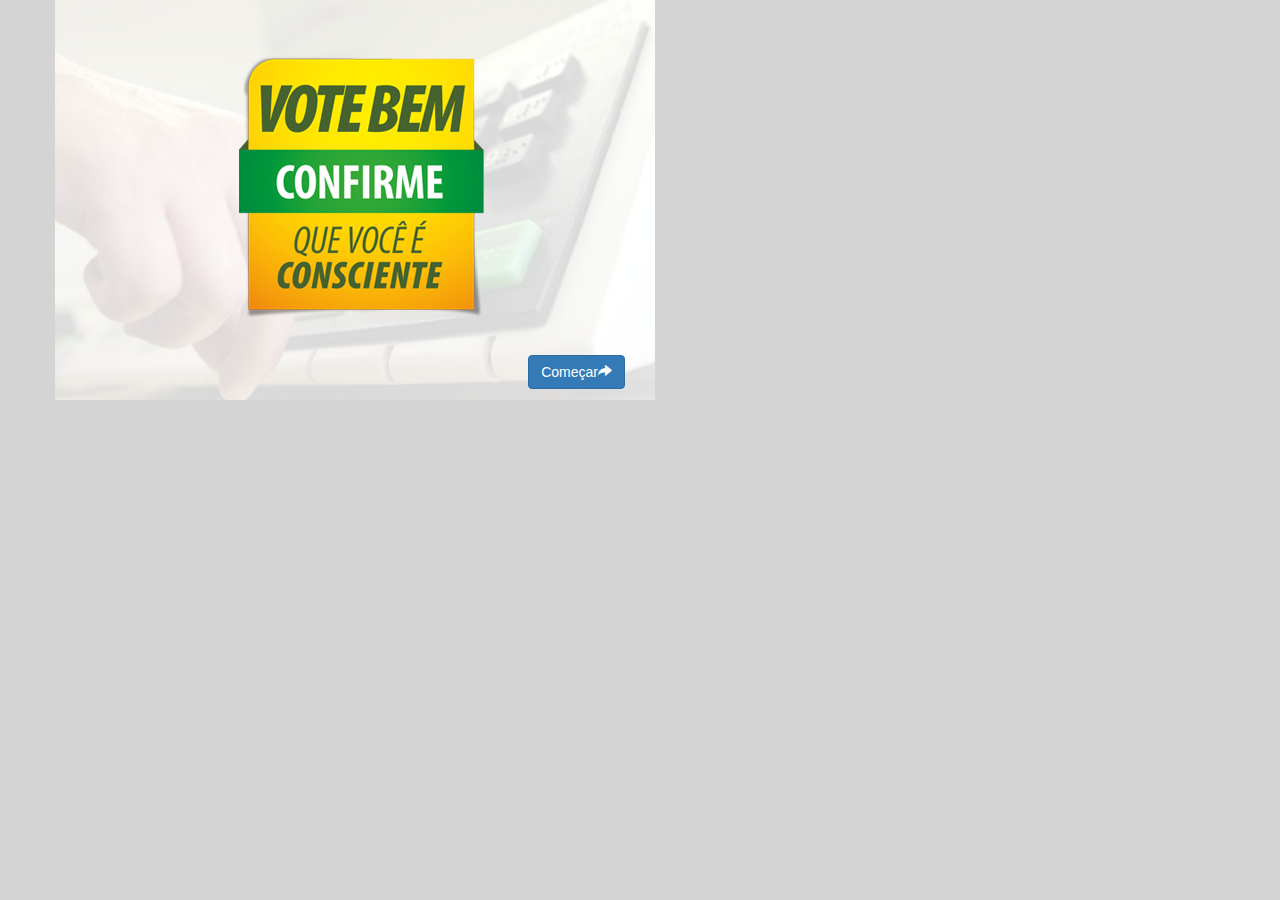
<file: Vote bem 3.0/index.html>
<!DOCTYPE html>
<html lang="pt-br">
	<head>
		<meta charset="utf-8">
		<!-- Inserção CSS / BOOTSTRAP / JAVASCRIPT -->
		<meta http-equiv="X-UA-Compatible" content="IE=edge">
		<meta name="viewport" content="width=device-width, initial-scale=1">
    	<link rel="stylesheet" href="https://maxcdn.bootstrapcdn.com/bootstrap/3.3.7/css/bootstrap.min.css">
    	<link rel="stylesheet" type="text/css" href="css/style.css">
    	<script src="https://ajax.googleapis.com/ajax/libs/jquery/3.2.1/jquery.min.js"></script>
    	<script src="https://maxcdn.bootstrapcdn.com/bootstrap/3.3.7/js/bootstrap.min.js"></script>
    	<script src="js/scriptVote.js"></script>
    	<script src="js/view.js"></script>
    	<script type="text/javascript">
    		$(function () {
 				 $('[data-toggle="tooltip"]').tooltip()
			})
    	</script>
    	<!-- FIM Inserção CSS / BOOTSTRAP / JAVASCRIPT -->

    	<title>Quiz | Vote bem</title>

    	<!--[if lt IE 9]>
      		<script src="https://oss.maxcdn.com/html5shiv/3.7.3/html5shiv.min.js"></script>
      		<script src="https://oss.maxcdn.com/respond/1.4.2/respond.min.js"></script>
    	<![endif]-->
	</head>

	<body class="fundo">
		<div class="container">
			<div class="tab-content">
				
				<div class="tab-pane active" id="inicio">
					<div class="row">
						<img src="img/inicial.png" class="img-responsive">
						<div class="col-lg-6 col-md-7 col-sm-9 col-xs-12">
							<a href="#perguntas" data-toggle="tab">
								<button type="button" class="btn btn-primary botao_iniciar" name="botao_inicial" id="iniciar">
									Começar<span class="glyphicon glyphicon-share-alt"></span>
								</button>
							</a>
							<a href="#inicio" data-toggle="tab" id="linkInicio"></a>
						</div> <!-- Fim col -->
					</div> <!-- Fim row -->
				</div> <!-- Fim tab-pane active -->

				<div class="tab-pane" id="perguntas">
					<div class="row">
						<img src="img/perguntas.png" class="img-responsive">
						<div class="col-lg-4 area_pergunta">
							<div id="area_pergunta" class="pergunta">
								<h4 id="tituloPergunta"/>
							</div> <!-- Fim pergunta -->

							<div class="num_pergunta">

							</div> <!-- Fim num_pergunta -->
						</div> <!-- Fim area_pergunta -->

						<div class="col-lg-4 area_resposta">
							<div>
								<input type="button" name="opcao" class="botao_resposta" id="concordo_m" value="Concordo muito">
								</input>
							</div> <!-- Fim botao_resposta -->

							<div>
								<input type="button" name="opcao" class="botao_resposta" id="concordo" value="Concordo">
								</input>
							</div> <!-- Fim botao_resposta -->

							<div>
								<input type="button" name="opcao" class="botao_resposta" id="discordo" value="Discordo">
								</input>
							</div> <!-- Fim botao_resposta -->

							<div>
								<input type="button" name="opcao" class="botao_resposta" id="discordo_m" value="Discordo muito">
								</input>
							</div> <!-- Fim botao_resposta -->

							<div>
								<a href="#grafico" data-toggle="tab" id="linkResultado"></a>
								<button type="submit" name="confirmar" class="botao_confirmar" id="avancar">
									<span class="text_enviar">Confirmar</span>
								</button>
							</div> <!-- Fim botao_confirmar -->

							<div>
								<button type="button" name="voltar" class="botao_voltar" id="voltar">
									<span class="text_enviar">Voltar</span>
								</button> <!-- Fim botao_voltar -->
							</div>
						</div> <!-- Fim area_resposta -->
					</div> <!-- Fim row -->
				</div> <!-- Fim tab-pane perguntas -->

				<div class="tab-pane" id="grafico">
					<div class="row">
						<img src="img/background.png" class="img-responsive">
						<img src="img/grafico.png" class="img-responsive grafico">

						<div class="col-lg-4 area_frase">
							<a href="" class="frase">
								<p class="frase" data-toggle="tooltip" data-placement="top" title="Clique para ver a analise dessa posição">"Frase"</p>
							</a>

							<a href="" class="frase">
								<p class="frase" data-toggle="tooltip" data-placement="top" title="Clique para ver a analise dessa posição">"Frase"</p>
							</a>

							<a href="" class="frase_sel" data-toggle="modal" data-target="#janela">
								<p class="frase_sel" data-toggle="tooltip" data-placement="top" title="Clique para ver a analise da sua posição">"Frase"</p>
							</a>

							<a href="" class="frase">
								<p class="frase" data-toggle="tooltip" data-placement="top" title="Clique para ver a analise dessa posição">"Frase"</p>
							</a>

							<a href="" class="frase">
								<p class="frase" data-toggle="tooltip" data-placement="top" title="Clique para ver a analise dessa posição">"Frase"</p>
							</a>
						</div> <!-- Fim area_frase -->

						<div class="col-lg-4 area_frase_2">
							<a href="" class="frase">
								<p class="frase" data-toggle="tooltip" data-placement="top" title="Clique para ver a analise dessa posição">"Frase"</p>
							</a>

							<a href="" class="frase">
								<p class="frase" data-toggle="tooltip" data-placement="top" title="Clique para ver a analise dessa posição">"Frase"</p>
							</a>

							<a href="" class="frase">
								<p class="frase" data-toggle="tooltip" data-placement="top" title="Clique para ver a analise dessa posição">"Frase"</p>
							</a>

							<a href="" class="frase">
								<p class="frase" data-toggle="tooltip" data-placement="top" title="Clique para ver a analise dessa posição">"Frase"</p>
							</a>

							<a href="" class="frase">
								<p class="frase" data-toggle="tooltip" data-placement="top" title="Clique para ver a analise dessa posição">"Frase"</p>
							</a>
						</div> <!-- Fim area_frase_2 -->

						<div class="col-lg-4 area_frase_3">

							<a href="" class="frase">
								<p class="frase" data-toggle="tooltip" data-placement="top" title="Clique para ver a analise dessa posição">"Frase"</p>
							</a>

							<a href="" class="frase">
								<p class="frase" data-toggle="tooltip" data-placement="top" title="Clique para ver a analise dessa posição">"Frase"</p>
							</a>

							<a href="" class="frase">
								<p class="frase" data-toggle="tooltip" data-placement="top" title="Clique para ver a analise dessa posição">"Frase"</p>
							</a>

							<a href="" class="frase">
								<p class="frase" data-toggle="tooltip" data-placement="top" title="Clique para ver a analise dessa posição">"Frase"</p>
							</a>

							<a href="" class="frase">
								<p class="frase" data-toggle="tooltip" data-placement="top" title="Clique para ver a analise dessa posição">"Frase"</p>
							</a>

						</div> <!-- Fim area_frase_3 -->

						<div class="col-lg-4 area_frase_4">

							<a href="" class="frase">
								<p class="frase" data-toggle="tooltip" data-placement="top" title="Clique para ver a analise dessa posição">"Frase"</p>
							</a>

							<a href="" class="frase">
								<p class="frase" data-toggle="tooltip" data-placement="top" title="Clique para ver a analise dessa posição">"Frase"</p>
							</a>

							<a href="" class="frase">
								<p class="frase" data-toggle="tooltip" data-placement="top" title="Clique para ver a analise dessa posição">"Frase"</p>
							</a>

							<a href="" class="frase">
								<p class="frase" data-toggle="tooltip" data-placement="top" title="Clique para ver a analise dessa posição">"Frase"</p>
							</a>

							<a href="" class="frase">
								<p class="frase" data-toggle="tooltip" data-placement="top" title="Clique para ver a analise dessa posição">"Frase"</p>
							</a>

						</div> <!-- Fim area_frase_4 -->

					</div> <!-- Fim row -->

					<div class="modal fade" id="janela">
						<div class="row">
							<div class="modal-dialog">
								<div class="modal-content">
									<div class="modal_resultado">
										<img src="img/perguntas.png" class="img-responsive">
										<button type="button" class="close" data-dismiss="modal" name="fechar">
	                						<span class="botao_fechar">&times;</span>
	              						</button>
										
										<div class="col-lg-4 area_video">
											<iframe name="video" width="300" height="300" src="https://www.youtube.com/embed/epQEUGlbUnM" frameborder="0" allowfullscreen class="video_m"></iframe>
										</div> <!-- Fim area_video --> 

										<div class="col-lg-4 area_resultado">
											<h4>FASCISMO</h4>
											<p>
												O trecho padrão original de Lorem Ipsum, usado desde o século XVI, está reproduzido abaixo para os interessados. Seções 1.10.32 e 1.10.33 de "de Finibus Bonorum et Malorum". Ele usa um dicionário com mais de 200 palavras em Latim.
											</p>

											<div class="compartilhar">

												<div class="fb-share-button" data-href="file:///D:/Vote%20bem%202.0/index.html" data-layout="button" data-size="small" data-mobile-iframe="true">
													<a class="fb-xfbml-parse-ignore" target="_blank" href="https://www.facebook.com/sharer/sharer.php?u&amp;src=sdkpreparse">
														<img src="img/fb.png" data-toggle="tooltip" dara-placement="top" title="Compartilhar no Facebook">
													</a>

												</div> <!-- Fim Facebook -->

												<div class="comp_tt">
													<a href="https://twitter.com/intent/tweet?button_hashtag=Votebem">
														<img src="img/tt.png" data-toggle="tooltip" dara-placement="top" title="Compartilhar no Twitter">
													</a>
												</div> <!-- Fim twitter -->
												
											</div> <!-- Fim compartilhar -->

											<div>
												<a href="index.html">
													<button type="button" name="terminar" class="botao_terminar">
														<span class="text_enviar">Terminar</span>
													</button>
												</a>
											</div> <!-- Fim button terminar -->

										</div> <!-- Fim area_resultado -->
										
									</div> <!-- Fim modal_resultado -->

								</div> <!-- Fim modal-content -->

							</div> <!-- Fim modal-dialog -->

						</div> <!-- Fim row -->

					</div> <!-- Fim modal fade -->

				</div> <!-- Fim tab-pane grafico -->

			</div> <!-- Fim tab-content -->

		</div> <!-- Fim coitaner -->
	</body>
</html>
</file>
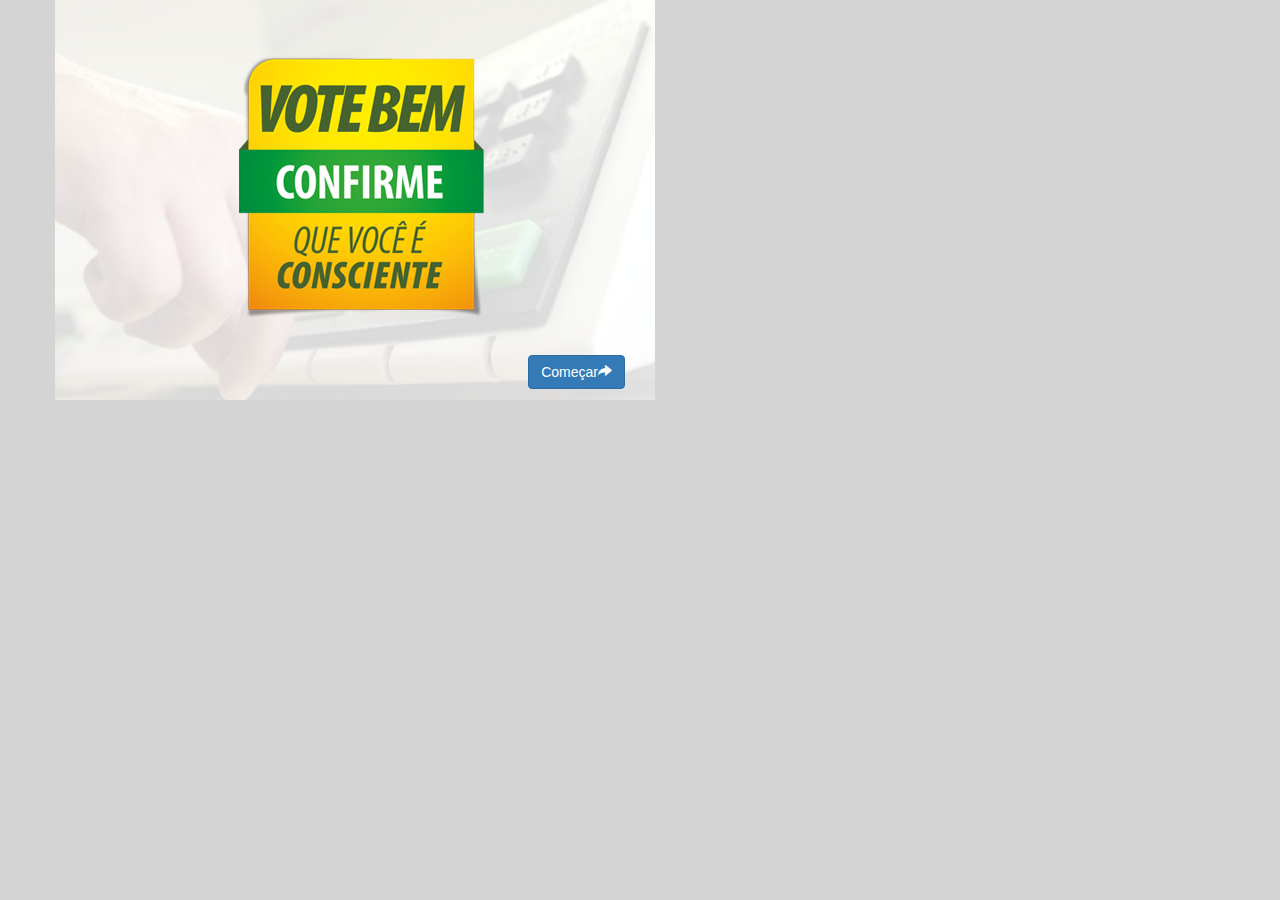
<file: Vote bem 3.0/Vote.html>
<!DOCTYPE html>
<html>
	<head>
		<meta charset="utf-8">
		<!-- Inserção CSS / BOOTSTRAP / JAVASCRIPT -->
		<meta http-equiv="X-UA-Compatible" content="IE=edge">
		<meta name="viewport" content="width=device-width, initial-scale=1">
    	<link rel="stylesheet" href="https://maxcdn.bootstrapcdn.com/bootstrap/3.3.7/css/bootstrap.min.css">
    	<link rel="stylesheet" type="text/css" href="css/style.css">
    	<script src="https://ajax.googleapis.com/ajax/libs/jquery/3.2.1/jquery.min.js"></script>
    	<script src="https://maxcdn.bootstrapcdn.com/bootstrap/3.3.7/js/bootstrap.min.js"></script>
    	<script src="js/scriptVote.js"></script>
    	<script src="js/view.js"></script>
    	<script type="text/javascript">
    		$(function () {
 				 $('[data-toggle="tooltip"]').tooltip()
			})
    	</script>
    	<!-- FIM Inserção CSS / BOOTSTRAP / JAVASCRIPT -->

    	<title>Quiz | Vote bem</title>

    	<!--[if lt IE 9]>
      		<script src="https://oss.maxcdn.com/html5shiv/3.7.3/html5shiv.min.js"></script>
      		<script src="https://oss.maxcdn.com/respond/1.4.2/respond.min.js"></script>
    	<![endif]-->
	</head>

	<style type="text/css"></style>

	<body class="fundo">
		<div class="container">
			<div class="tab-content">
				<div class="tab-pane active" id="inicio">
					<div class="row">
						<img src="img/inicial.png" class="img-responsive">
						<div class="col-lg-6 col-md-7 col-sm-9 col-xs-12">
							<a href="#perguntas" data-toggle="tab">
								<button type="button" class="btn btn-primary botao_iniciar" name="botao_inicial" id="iniciar">
									Começar<span class="glyphicon glyphicon-share-alt"></span>
								</button>
							</a>
							<a href="#inicio" data-toggle="tab" id="linkInicio"></a>
						</div> <!-- Fim col -->
					</div> <!-- Fim row -->
				</div> <!-- Fim tab-pane active -->

				<div class="tab-pane" id="perguntas">	
					<div class="row">
						<div class="principal">
							<div class="urnaCima" ></div>

							<div class="urna">
								<div class="rectangleDir" >

									<div id="logo" class="div_lg">
										VOTE BEM
									</div>

									<div>
										<input type="button" name="opcao" class="botao_resposta" id="concordo_m" value="Concordo muito"></input>
									</div> <!-- Fim botao_resposta -->

									<div>
										<input type="button" name="opcao" class="botao_resposta" id="concordo" value="Concordo"></input>
									</div> <!-- Fim botao_resposta -->

									<div>
										<input type="button" name="opcao" class="botao_resposta" id="discordo" value="Discordo"></input>
									</div> <!-- Fim botao_resposta -->

									<div>
										<input type="button" name="opcao" class="botao_resposta" id="discordo_m" value="Discordo muito"></input>
									</div> <!-- Fim botao_resposta -->

									<div>
										<a href="#grafico" data-toggle="tab" id="linkResultado"></a>
										<button type="submit" name="confirmar" class="botao_confirmar" id="avancar">
											<span class="text_enviar">Confirmar</span>
										</button>
									</div> <!-- Fim botao_confirmar -->

									<div>
										<button type="button" name="voltar" class="botao_voltar" id="voltar">
											<span class="text_enviar">Voltar</span>
										</button> <!-- Fim botao_voltar -->
									</div>

								</div> <!-- Fim urnaRectangleDir -->

								<div class="rectangleEsq" >
									<div id="area_pergunta" class="pergunta">
										<h4 id="tituloPergunta"></h4>
									</div> <!-- Fim pergunta -->

									<div class="num_pergunta">
									</div> <!-- Fim num_pergunta -->
								</div>
							</div> <!-- Fim urna -->
						</div> <!-- Fim principal -->
					</div> <!-- Fim row -->
				</div> <!-- Fim tab-pane perguntas-->
			</div> <!-- Fim tab-content -->			
		</div> <!-- Fim coitaner -->
	</body>
</html>
</file>
<file: Vote bem 3.0/css/style.css>
#quiz {
	background: url(../img/inicial.png);
	width: 750px;
	height: 400px;
}

#area_pergunta {
	width: 260px;
	height: 190px;
}

/* Classes Classes Classes Classes Classes */

.fundo {
	background: #D5D4D4;
}

/* Primeira página */

.botao_iniciar {
	margin-top: -45px;
	float: right;
}

/* Fim Primeira página */

/* Segunda página */

.urnaCima{

 	border-bottom: 50px solid #F8F8FF;
	border-left: 40px solid transparent; 
	border-right: 40px solid transparent;
  	width: 750px;

}
.urna{
	width: 750px;
	height: 400px;
	border-top: 1px solid #D5D4D4;
	background: #F8F8FF;
	border-bottom-right-radius: 10px; 		
	border-bottom-left-radius: 10px; 	
}

.rectangleDir {
 	width: 280px;
  	height: 300px;
  	background: #363636;
  	float: right;
  	margin-top: 47px;
  	margin-right: 20px;

}

.rectangleEsq {
	width: 400px;
	height: 300px;
	background: #6A94AA;
	float: left;
	margin-top: 47px;
	margin-left: 20px;
	font-weight: all;
}

.rectangleEsq:hover{
	background: #6A94AA;
}


.principal{
	position: fixed;
	background-color: transparent;
}
	
.area_pergunta {
	background: #fafafa;
	width: 50%;
	max-width: 290px;
	min-width: 170px;
	height: 320px;
	border: 1px solid #EEEEEE;
	margin-top: -340px;
	margin-left: 10px;
	float: left;
}


.pergunta {
	text-align: center;
	margin-left: 15%;
	margin-top: 30%;
}

.pergunta p {
	position: absolute;
	top: 296px;
	left: 255px;
}

.div_lg{
	text-align: center;
	font-size: 45px;
	background-image: linear-gradient(to bottom, #ED850C, #F9CA04);
	color: #009900;
	font-family: Myriad-Regular, sans-serif;
	font-style: normal;
	font-weight: 900;
}	

.botao_resposta {
	background: #4f4f4f;
	width: 250px;
	height: 30px;
	margin-left: 15px;
	margin-top: 15px;
	border-right: 3px solid #1B1B1B;
	border-bottom: 3px solid #1B1B1B;
	border-left: none;
	border-top: none;
	border-bottom-right-radius: 3px;
	border-bottom-left-radius: 3px;
	font-style: normal;
  	font-family: roboto;
  	color: black;
  	font-weight: bolder;
  	font-size: medium;
}

.botao_resposta:hover {
	background: #3a3a3a;
}

.botao_resposta:focus {
	background: #2A2A2A;
	color: white;
	border-left: 3px solid #1B1B1B;
	border-top: 3px solid #1B1B1B;
	border-bottom: none;
	border-right: none;
	border-top-right-radius: 3px;
	border-top-left-radius: 3px;
	outline: 0;
}

.botao_confirmar {
	background: #309A41;
	width: 90px;
	height: 35px;
	float: right;
	margin-right: 15px;
	margin-top: 10px;
	border-right: 3px solid #21652c;
	border-bottom: 3px solid #21652c;
	border-left: none;
	border-top: none;
	border-bottom-right-radius: 3px;
	border-bottom-left-radius: 3px;
	
}

.botao_confirmar:hover {
	background: #2a7f38;
}

.botao_confirmar:active {
	background: #2a7f38;
	border-left: 3px solid #21652c;
	border-top: 3px solid #21652c;
	border-bottom: none;
	border-right: none;
	border-top-right-radius: 3px;
	border-top-left-radius: 3px;
	outline: 0;
}

.botao_confirmar:focus {
	outline: 0;
}

.botao_voltar {
	background: #E83A1C;
	width: 90px;
	height: 35px;
	float: right;
	margin-top: 10px;
	margin-right: 70px;
	border-right: 3px solid #af250d;
	border-bottom: 3px solid #af250d;
	border-left: none;
	border-top: none;
	border-bottom-right-radius: 3px;
	border-bottom-left-radius: 3px;
}

.botao_voltar:hover {
	background: #BF360C;
}

.botao_voltar:active {
	background: #e72f0f;
	border-left: 3px solid #af250d;
	border-top: 3px solid #af250d;
	border-bottom: none;
	border-right: none;
	border-top-right-radius: 3px;
	border-top-left-radius: 3px;
	outline: 0;
	background: #BF360C;
}

.botao_voltar:focus {
	outline: 0;
}

.text_enviar {
	color: #000;
	font-weight: bold;
}

/* Fim Segunda página */

/* Terceira página */

.grafico {
	margin-top: -370px;
	margin-left: 140px;
}

.area_frase {
	width: 170px;
	height: 170px;
	margin-top: -340px;
	margin-left: 140px;
	float: left;
}

.area_frase_2 {
	width: 170px;
	height: 170px;
	margin-top: -340px;
	margin-left: 310px;
}

.area_frase_3 {
	width: 170px;
	height: 170px;
	position: absolute;
	top: 210px;
	left: 160px;
	
}

.area_frase_4 {
	width: 170px;
	height: 170px;
	position: absolute;
	top: 210px;
	margin-left: 310px;
}

.frase_sel {
	text-align: center;
	font-weight: bold;
	color: #000;
}

.frase_sel:hover {
	text-decoration: none;

}

.frase {
	text-align: center;
	color: #DCDCDC;
	margin-top: 5px;
}

.frase:hover {
	text-decoration: none;
	color: #000;
}

.modal_resultado {
	width: 600px;
	height: 400px;
	background: #d5d4d4;
}

.area_video {
	background: #fafafa;
	width: 332px;
	height: 330px;
	border: 1px solid #EEEEEE;
	margin-top: -340px;
	margin-left: 10px;
	float: left;
}

.video_m {
	margin-top: 15px;
}

.area_resultado {
	background: #f0f0f0;
	width: 238px;
	height: 330px;
	margin-top: -340px;
	margin-left: 352px;
	float: left;
}

.area_resultado h4 {
	text-align: center;
}

.area_resultado p {
	text-align: justify;
}

.compartilhar {
	width: 80px;
	height: 40px;
	position: absolute;
	top: 260px;
	left: 50px;
}

.comp_tt {
	position: absolute;
	top: 0px;
	left: -40px;
}

.botao_terminar {
	background: #309A41;
	width: 110px;
	height: 35px;
	float: left;
	position: absolute;
	top: 260px;
	left: 100px;
	border-right: 5px solid #21652c;
	border-bottom: 5px solid #21652c;
	border-left: none;
	border-top: none;
	border-bottom-right-radius: 3px;
	border-bottom-left-radius: 3px;	
}

.botao_terminar:hover {
	background: #2a7f38;
}

.botao_terminar:active {
	background: #2a7f38;
	border-left: 5px solid #21652c;
	border-top: 5px solid #21652c;
	border-bottom: none;
	border-right: none;
	border-top-right-radius: 3px;
	border-top-left-radius: 3px;
	outline: 0;
}

.botao_terminar:focus {
	outline: 0;
}

.botao_fechar {
	float: right;
	margin-top: -400px;
	color: red;
	margin-right: 3px;
}
</file>
